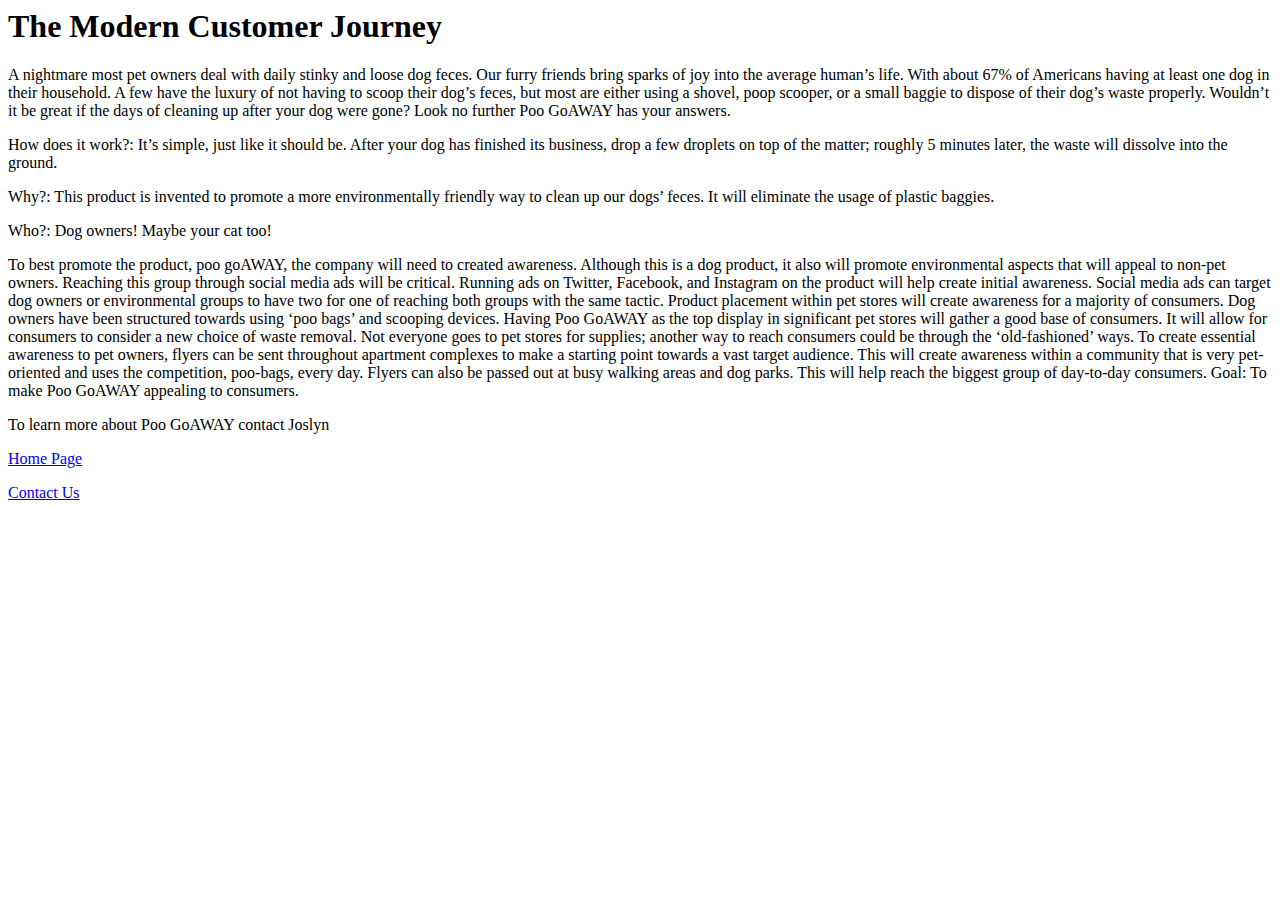
<file: Homework 6/Page2.html>
<html>
  <title>Page 2</title>
  <head></head>
  <body>
    <h1>The Modern Customer Journey</h1>
    <p>A nightmare most pet owners deal with daily stinky and loose dog feces. Our furry friends bring sparks of joy into the average human’s life. With about 67% of Americans having at least one dog in their household. A few have the luxury of not having to scoop their dog’s feces, but most are either using a shovel, poop scooper, or a small baggie to dispose of their dog’s waste properly. Wouldn’t it be great if the days of cleaning up after your dog were gone? Look no further Poo GoAWAY has your answers.</p>
    <p>How does it work?: It’s simple, just like it should be. After your dog has finished its business, drop a few droplets on top of the matter; roughly 5 minutes later, the waste will dissolve into the ground.</p>
    <p>Why?: This product is invented to promote a more environmentally friendly way to clean up our dogs’ feces. It will eliminate the usage of plastic baggies.</p>
    <p>Who?: Dog owners! Maybe your cat too!</p>
    <p>To best promote the product, poo goAWAY, the company will need to created awareness. Although this is a dog product, it also will promote environmental aspects that will appeal to non-pet owners. Reaching this group through social media ads will be critical. Running ads on Twitter, Facebook, and Instagram on the product will help create initial awareness. Social media ads can target dog owners or environmental groups to have two for one of reaching both groups with the same tactic.
      Product placement within pet stores will create awareness for a majority of consumers. Dog owners have been structured towards using ‘poo bags’ and scooping devices. Having Poo GoAWAY as the top display in significant pet stores will gather a good base of consumers. It will allow for consumers to consider a new choice of waste removal. Not everyone goes to pet stores for supplies; another way to reach consumers could be through the ‘old-fashioned’ ways.
      To create essential awareness to pet owners, flyers can be sent throughout apartment complexes to make a starting point towards a vast target audience. This will create awareness within a community that is very pet-oriented and uses the competition, poo-bags, every day. Flyers can also be passed out at busy walking areas and dog parks. This will help reach the biggest group of day-to-day consumers.

      Goal: To make Poo GoAWAY appealing to consumers.</p>
    <p> To learn more about Poo GoAWAY contact Joslyn</p>

    <p><a href="Page1.html">Home Page</a></p>
    <p><a href="Page3.html">Contact Us</a></p>

  </body>
</html>
</file>
